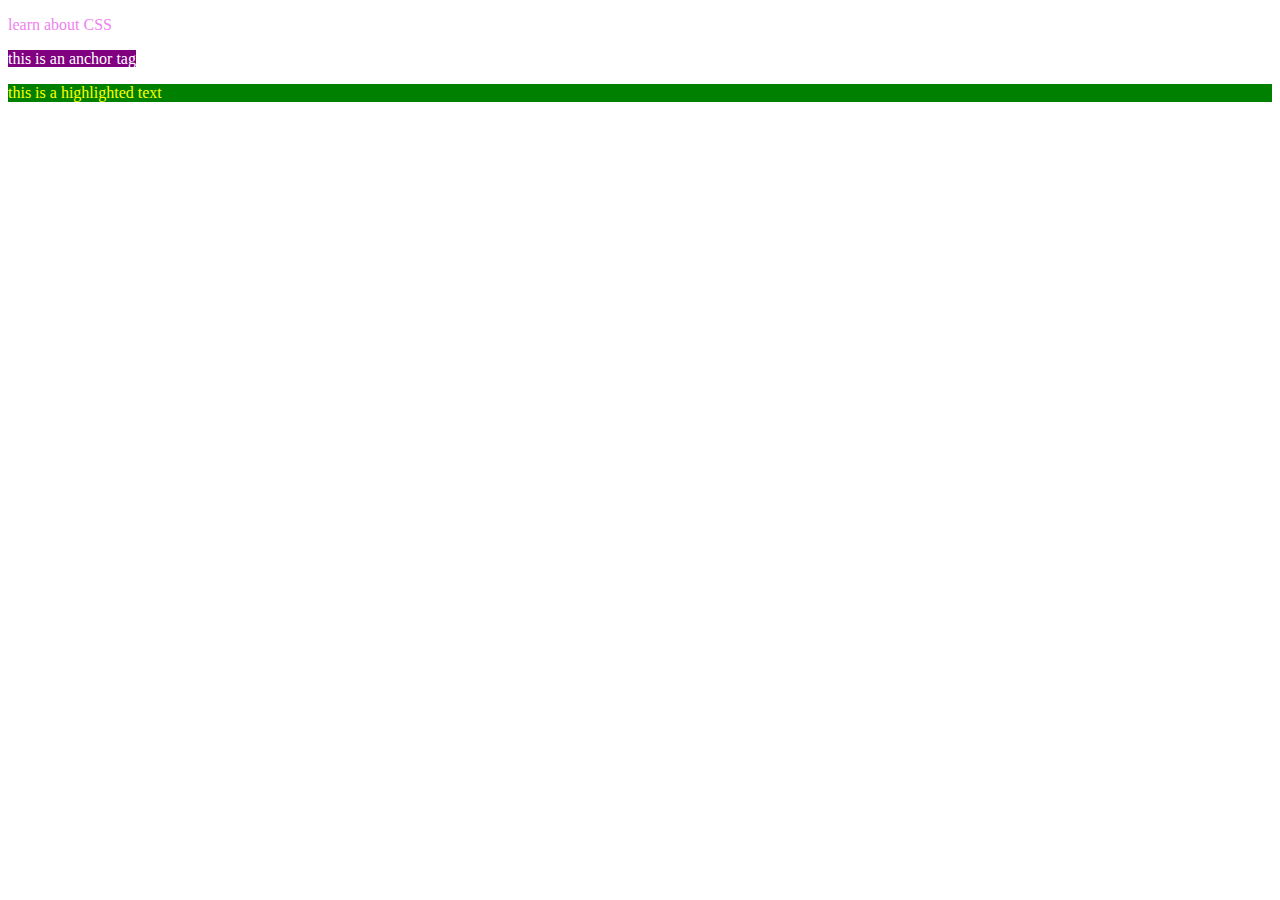
<file: Basics/index.html>
<!DOCTYPE html>
<html lang="en">
<head>
  <meta charset="UTF-8">
  <meta name="viewport" content="width=device-width, initial-scale=1.0">
  <title>Learn CSS</title>
  <!-- Internal CSS -->
    <style>
      /* 
      Syntax of the stylesheet
       * Selectors: p
        * Properties: color
        * Values: blue
        * Description: Changes the color of the text in paragraph elements to blue.
       */
      p {
        color: blue;
      }
    </style>
  
  <!-- External CSS -->
    <link rel="stylesheet" href="styles.css">
</head>
<body>
  <!-- This is called inline styling -->
  <p style="color: violet;">learn about CSS</p>
  <a> this is an anchor tag</a>
  <p class="highlight" id="paragraph">this is a highlighted text</p>
</body>
</html>
</file>
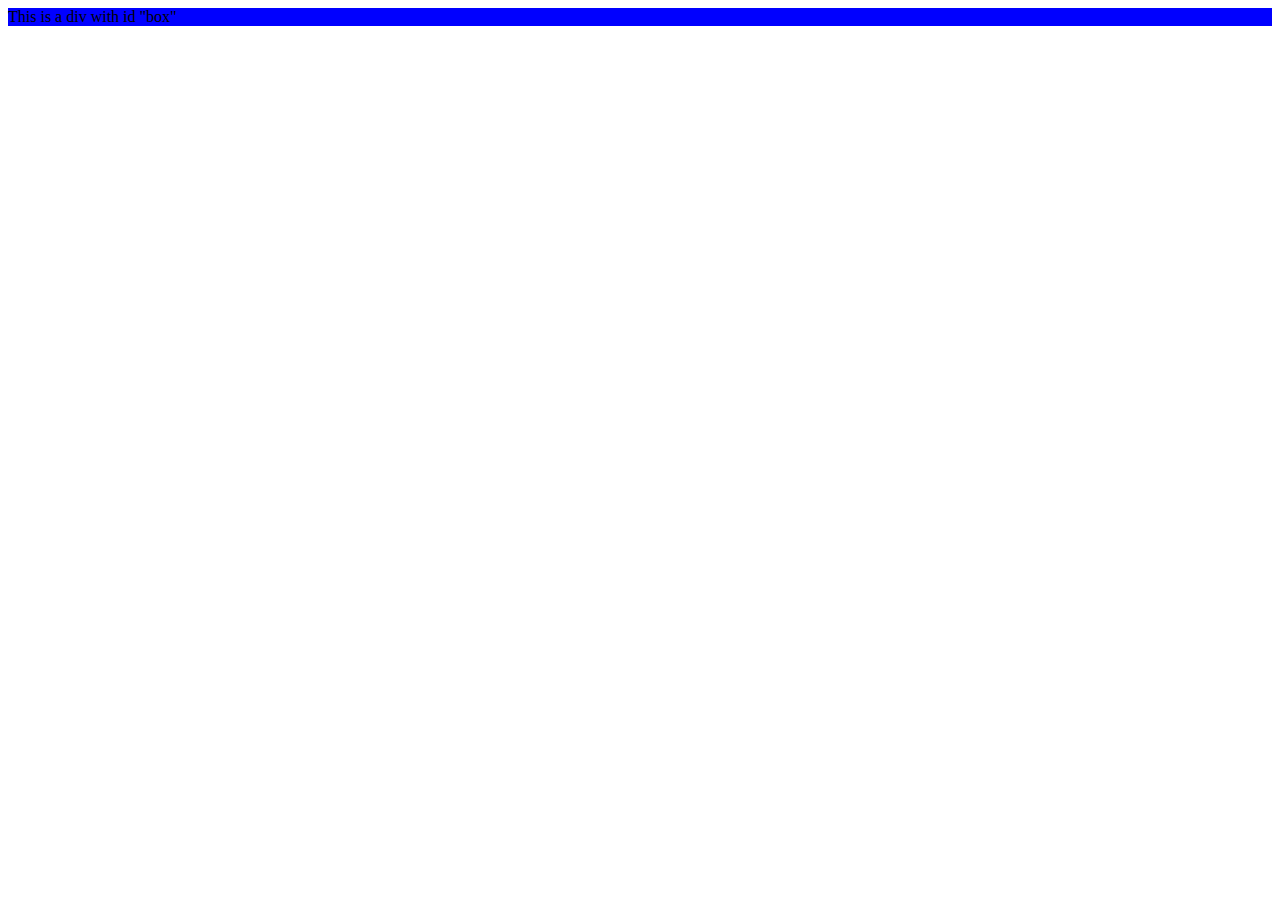
<file: Basics/Practice__Set__01/Question__01/index.html>
<!DOCTYPE html>
<html lang="en">
<head>
  <meta charset="UTF-8">
  <meta name="viewport" content="width=device-width, initial-scale=1.0">
  <title>Practice set problem solving</title>
  <!-- External CSS -->
    <link rel="stylesheet" href="style.css">
</head>
<body>
  <div id="box">This is a div with id "box"</div>
</body>
</html>
</file>
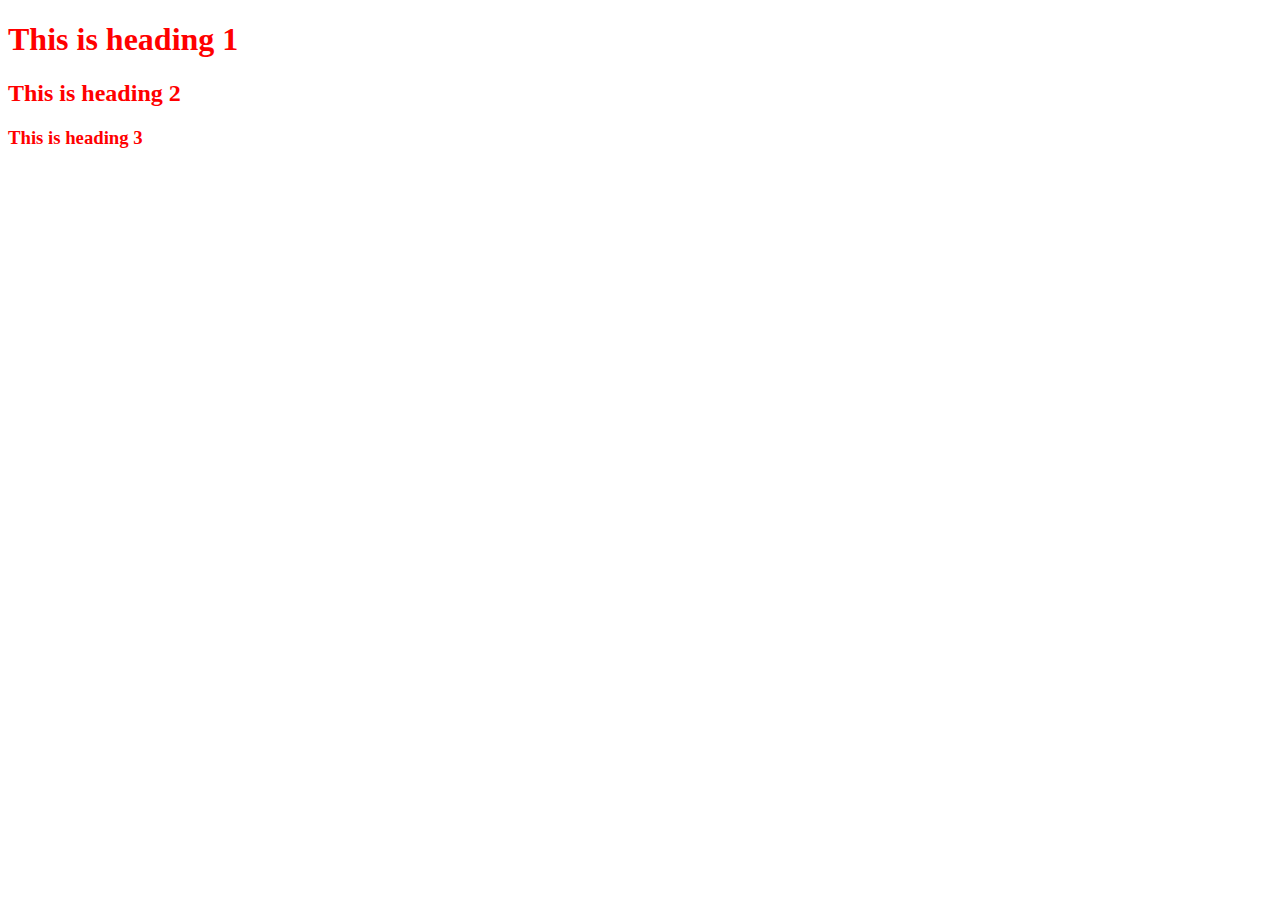
<file: Basics/Practice__Set__01/Question__02/index.html>
<!DOCTYPE html>
<html lang="en">
  <head>
    <meta charset="UTF-8" />
    <meta name="viewport" content="width=device-width, initial-scale=1.0" />
    <title>Solve Practice Question 02</title>
    <!-- External CSS -->
    <link rel="stylesheet" href="style.css" />
  </head>
  <body>
    <h1 class="heading">This is heading 1</h1>
    <h2 class="heading">This is heading 2</h2>
    <h3 class="heading">This is heading 3</h3>
  </body>
</html>
</file>
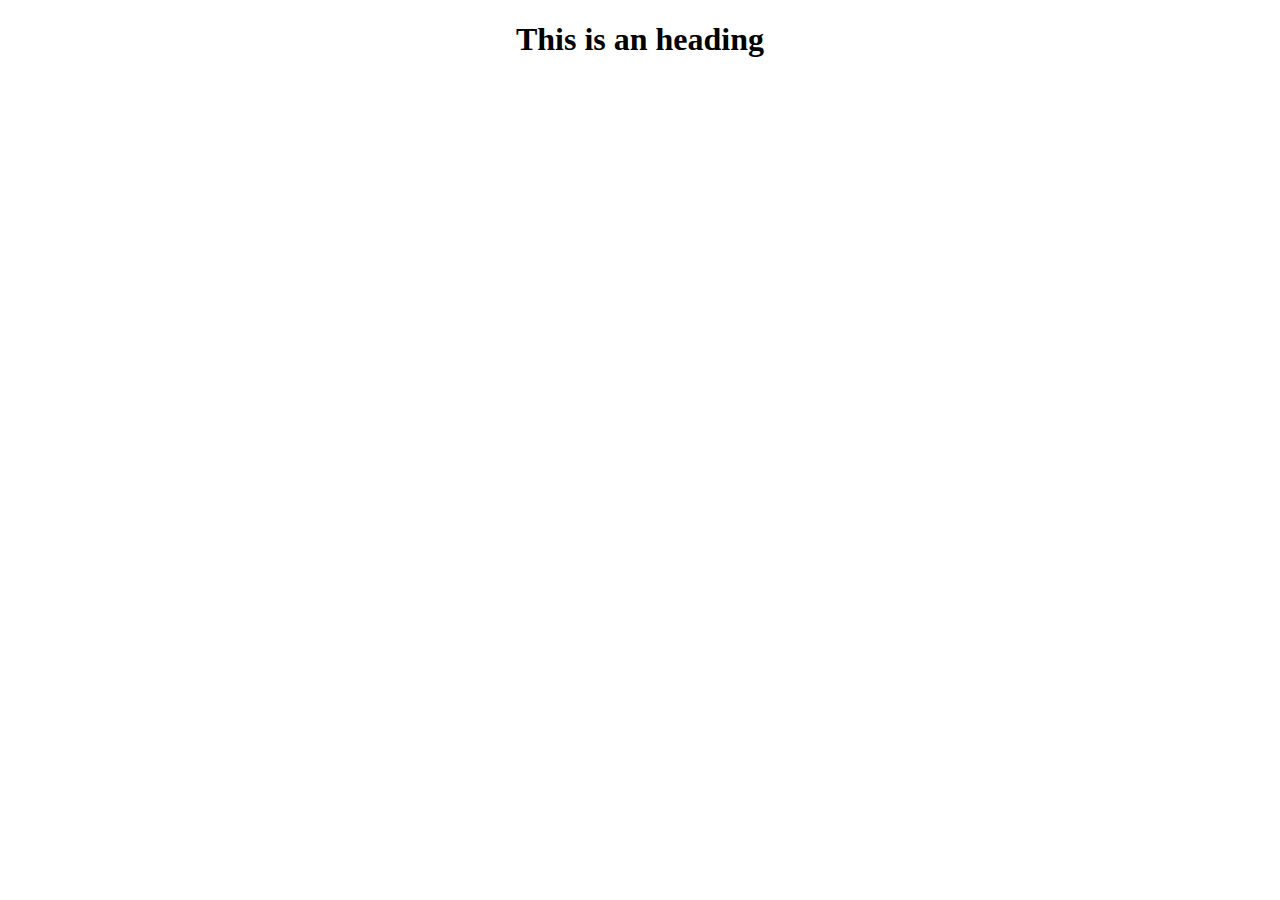
<file: Basics/text-Propertices/Practice__Set_02/Practice_Question_01/index.html>
<!DOCTYPE html>
<html lang="en">
  <head>
    <meta charset="UTF-8" />
    <meta name="viewport" content="width=device-width, initial-scale=1.0" />
    <title>Solve Practice set 01</title>
    <!-- External CSS -->
    <link rel="stylesheet" href="style.css">
  </head>
  <body>
    <h1 class="heading">This is an heading </h1>
  </body>
</html>
</file>
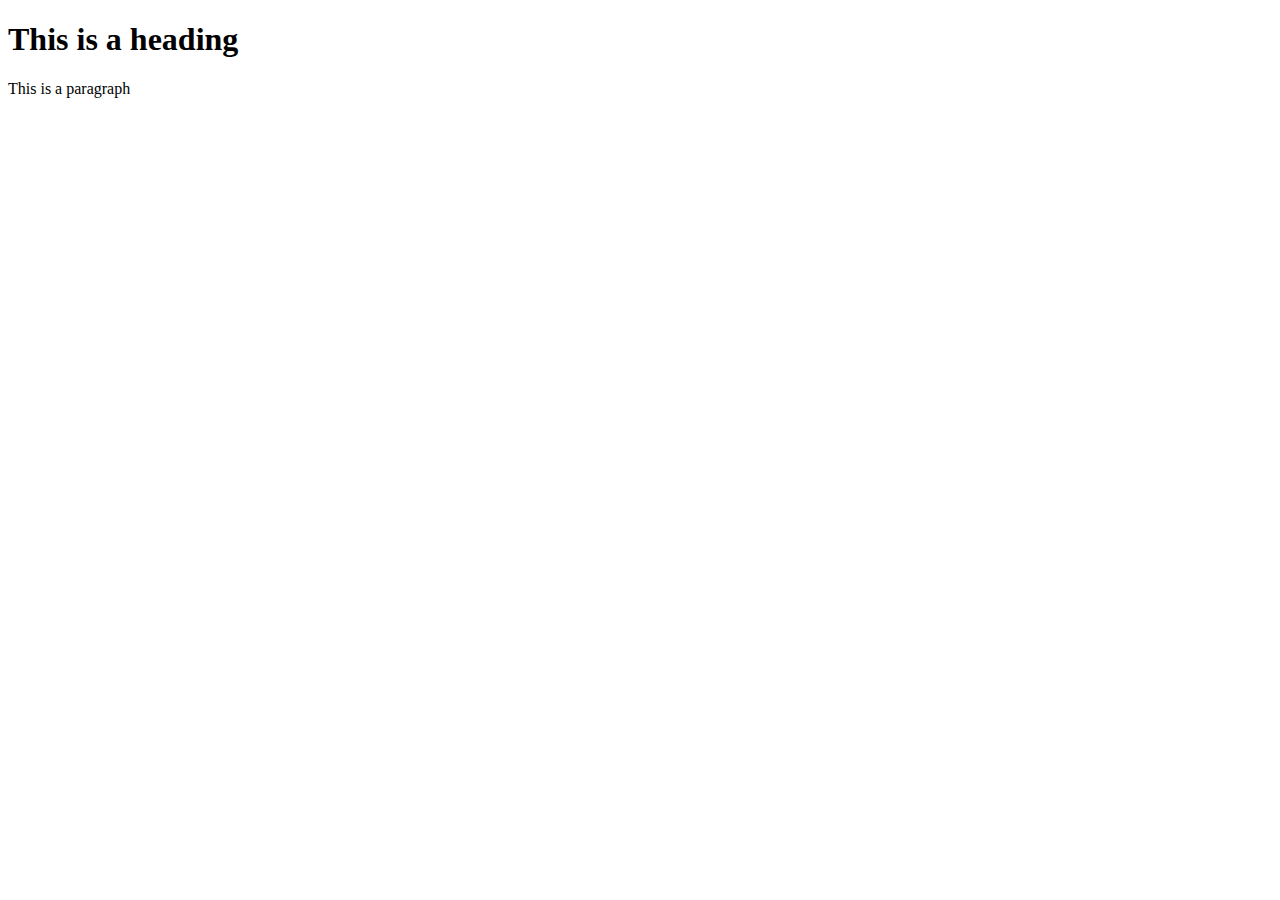
<file: Basics/text-Propertices/Practice__Set_02/Practice_Question_02/index.html>
<!DOCTYPE html>
<html lang="en">
  <head>
    <meta charset="UTF-8" />
    <meta name="viewport" content="width=device-width, initial-scale=1.0" />
    <title>Solve Practice set 02</title>
    <link rel="stylesheet" href="style.css" />
  </head>
  <body>
    <h1>This is a heading</h1>
    <p>This is a paragraph</p>
  </body>
</html>
</file>
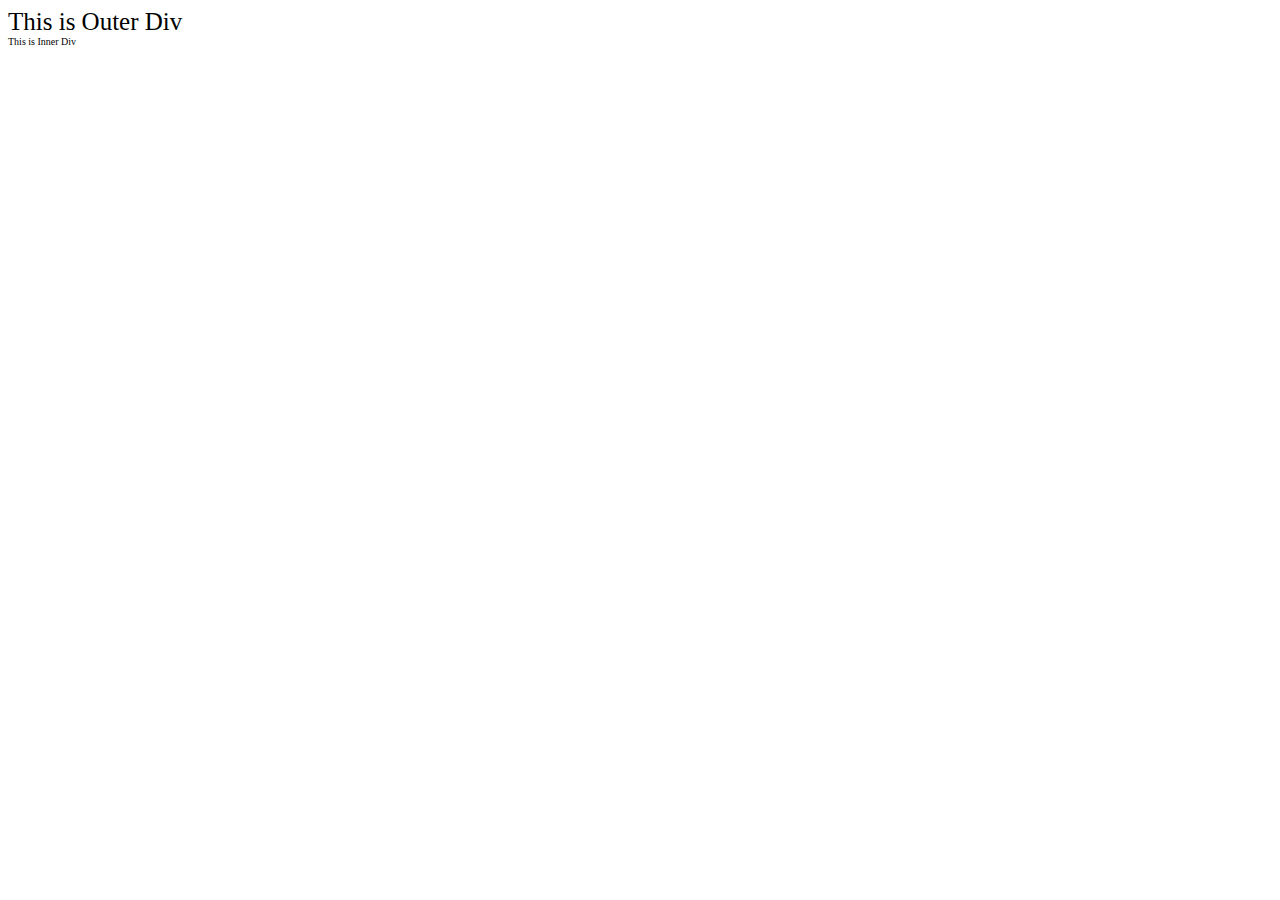
<file: Basics/text-Propertices/Practice__Set_02/Practice_Question_03/index.html>
<!DOCTYPE html>
<html lang="en">
  <head>
    <meta charset="UTF-8" />
    <meta name="viewport" content="width=device-width, initial-scale=1.0" />
    <title>Solve Practice set 03</title>
    <!-- External CSS -->
    <link rel="stylesheet" href="style.css" />
  </head>
  <body>
    <div class="outer">
      This is Outer Div
      <div class="inner">This is Inner Div</div>
    </div>
  </body>
</html>
</file>
<file: Basics/styles.css>
/* color property */
a{
  color: blue;
}
/* background-color property */
a{
  background-color: purple;
  color: white;
}
}


/* Universal selector */
*{
  font-size: 20px;
}
/* element selector */

h1{
  color: red;
}

/* class selector */

.highlight{
  color: yellow;
}

/* id selector */
#paragraph{
  background-color:green;
}
</file>
<file: Basics/Practice__Set__01/Question__01/style.css>
#box{
  background-color: blue;
}
</file>
<file: Basics/Practice__Set__01/Question__02/style.css>
.heading{
  color: red;
}
</file>
<file: Basics/text-Propertices/Practice__Set_02/Practice_Question_01/style.css>
.heading{
  text-align: center;
}
</file>
<file: Basics/text-Propertices/Practice__Set_02/Practice_Question_02/style.css>
* {
  font-family: "Times New Roman";
}
</file>
<file: Basics/text-Propertices/Practice__Set_02/Practice_Question_03/style.css>
.outer {
  font-size: 25px;
}
.inner {
  font-size: 10px;
}
</file>
